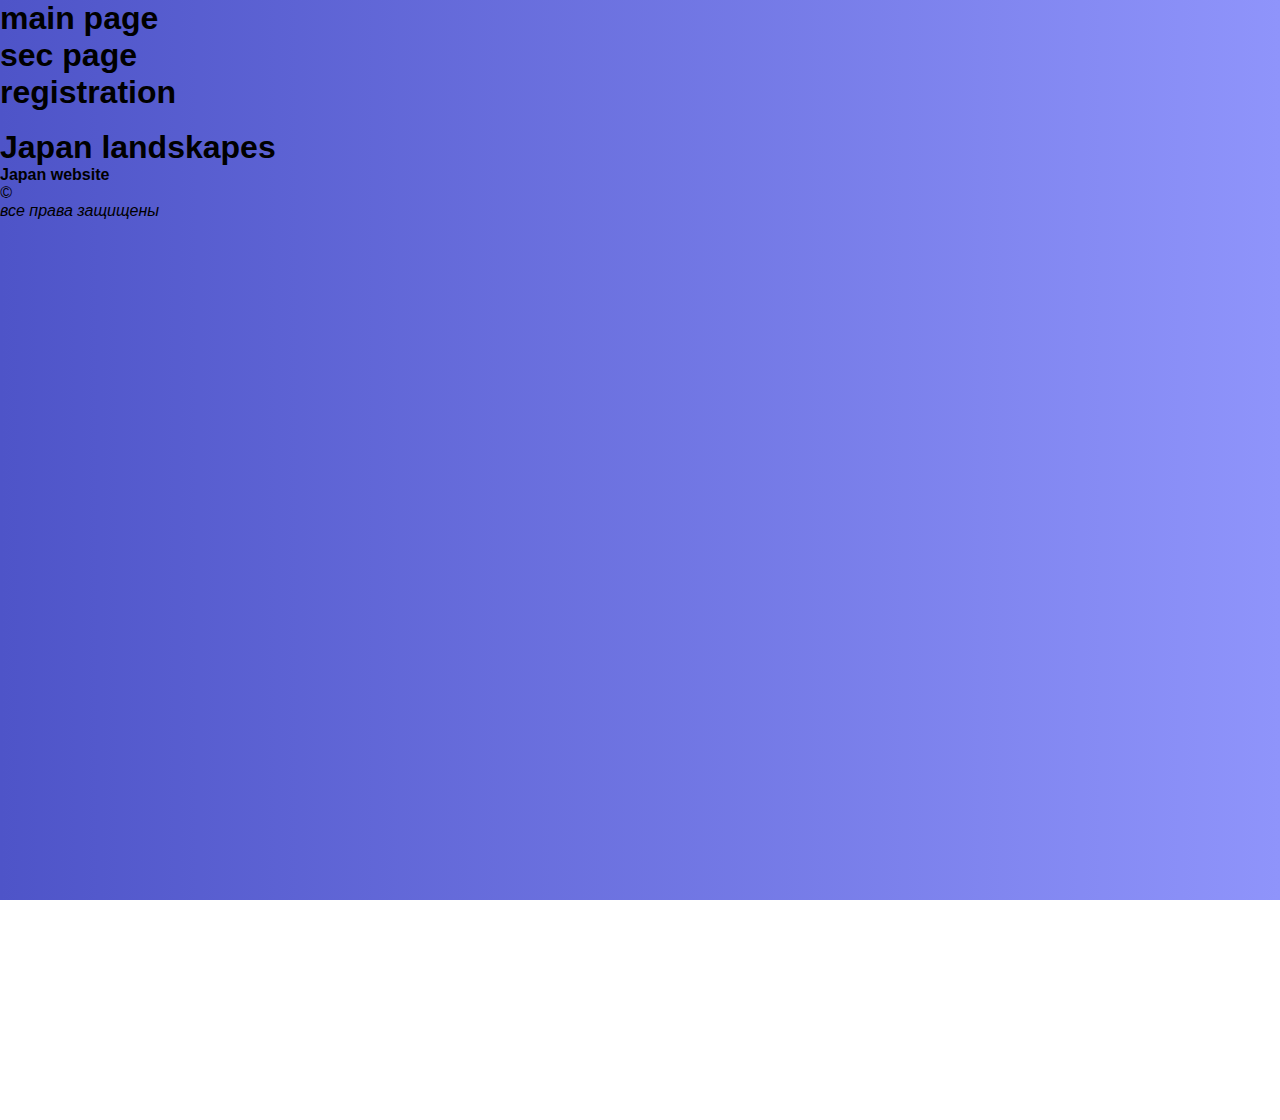
<file: index.html>
<!DOCTYPE html>
<html lang="en">

<head>
    <meta charset="UTF-8">
    <title>Document</title>
    <link rel="stylesheet" href="style.css">
</head>

<body>


   



    <div class="area">
        <div class="page">
        
        <h1>
            <li><a href=file:///C:/Users/kids03/Desktop/project/index.html> main page </a></li>
        </h1>
        <h1>
            <li><a href=file:///C:/Users/kids03/Desktop/project/sec.html> sec page </a></li>
        </h1>
        <h1>
            <li><a href=file:///C:/Users/kids03/Desktop/project/reg.html> registration </a></li>
        </h1>
    </div>

    <br>

    <h1> Japan landskapes </h1>
    <h4>Japan website </h4>


    <p>&copy;</p>
    <p> все права защищены</p>


        <ul class="circles">
            <li></li>
            <li></li>
            <li></li>
            <li></li>
            <li></li>
            <li></li>
            <li></li>
            <li></li>
            <li></li>
            <li></li>
        </ul>
    </div>
<script src="skript.js"></script>
</body>

</html>
</file>
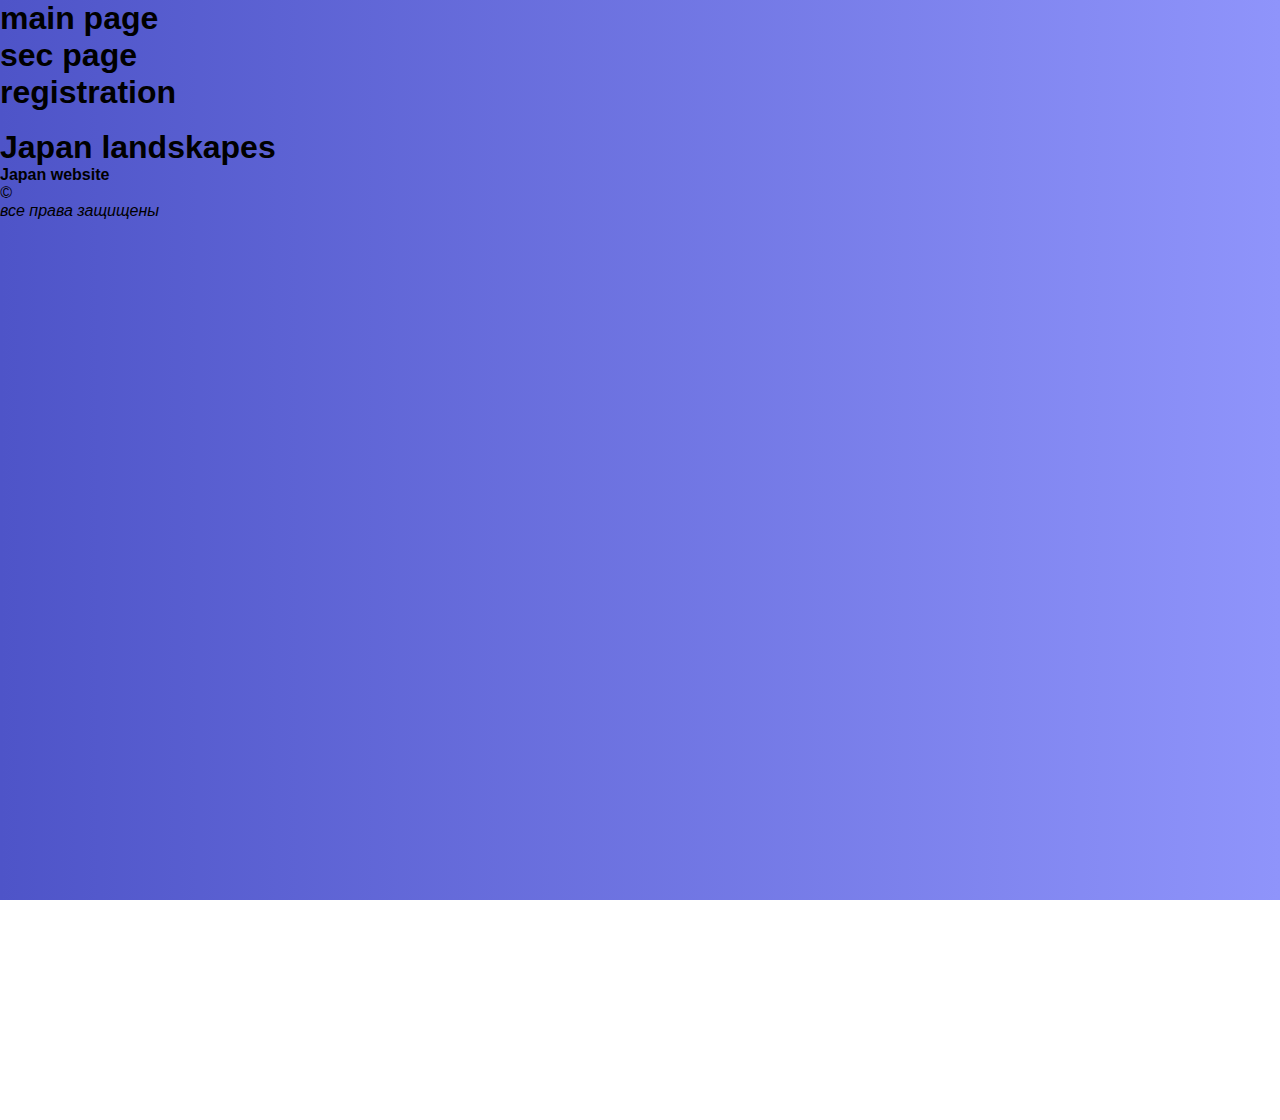
<file: project/index.html>
<!DOCTYPE html>
<html lang="en">

<head>
    <meta charset="UTF-8">
    <title>Document</title>
    <link rel="stylesheet" href="style.css">
</head>

<body>


   



    <div class="area">
        <div class="page">
        
        <h1>
            <li><a href=file:///C:/Users/kids03/Desktop/project/index.html> main page </a></li>
        </h1>
        <h1>
            <li><a href=file:///C:/Users/kids03/Desktop/project/sec.html> sec page </a></li>
        </h1>
        <h1>
            <li><a href=file:///C:/Users/kids03/Desktop/project/reg.html> registration </a></li>
        </h1>
    </div>

    <br>

    <h1> Japan landskapes </h1>
    <h4>Japan website </h4>


    <p>&copy;</p>
    <p> все права защищены</p>


        <ul class="circles">
            <li></li>
            <li></li>
            <li></li>
            <li></li>
            <li></li>
            <li></li>
            <li></li>
            <li></li>
            <li></li>
            <li></li>
        </ul>
    </div>
<script src="skript.js"></script>
</body>

</html>
</file>
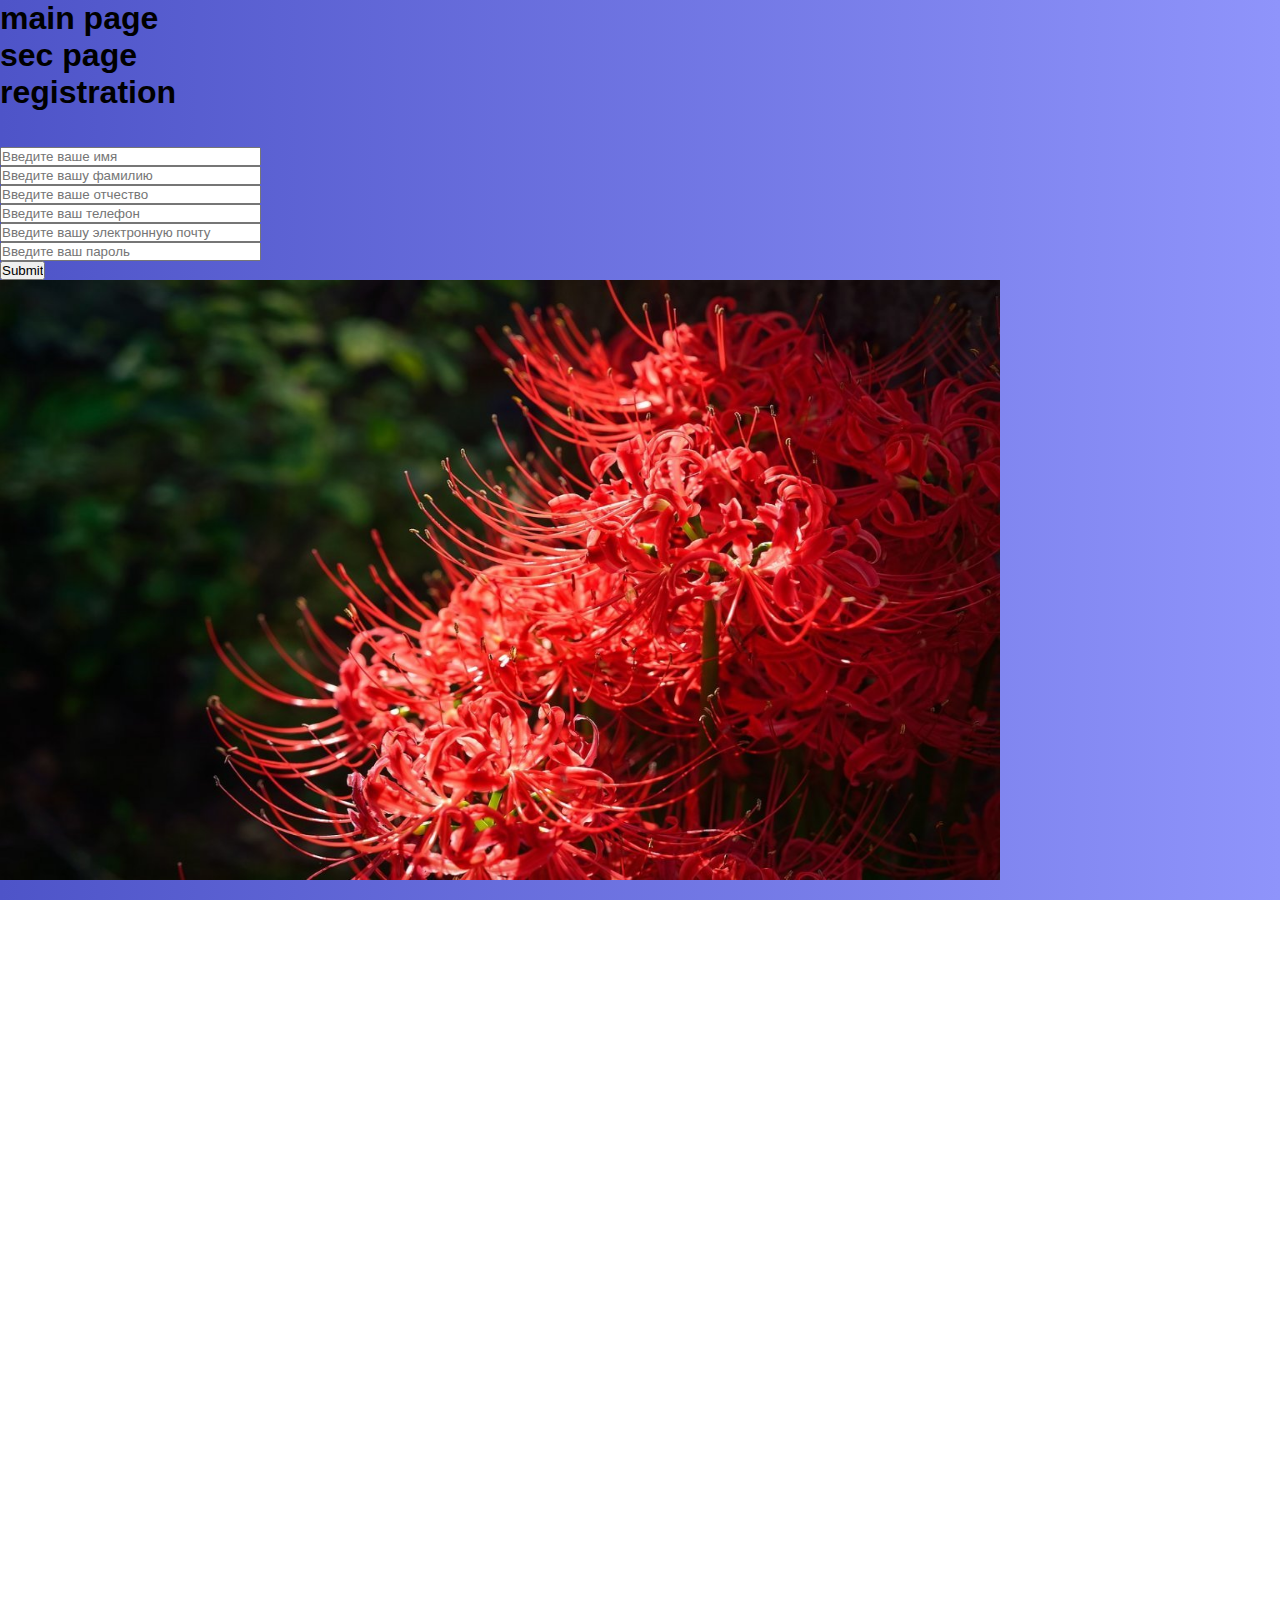
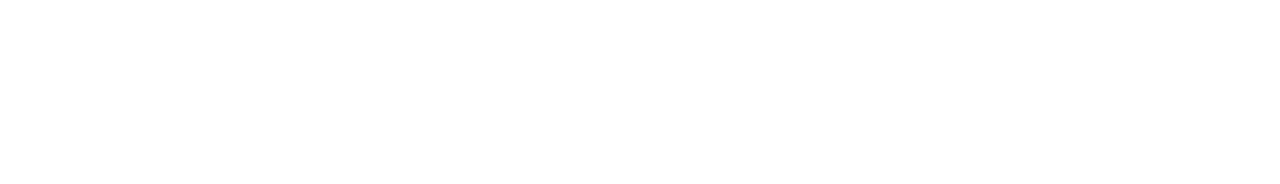
<file: reg.html>
<!DOCTYPE html>
<html lang="en">

<head>
    <meta charset="UTF-8">
    <title>Document</title>
    <link rel="stylesheet" href="style.css">
</head>

<body>



    <div class="area">
        <div class="page">

            <h1>
                <li><a href=file:///C:/Users/kids03/Desktop/project/index.html> main page </a></li>
            </h1>
            <h1>
                <li><a href=file:///C:/Users/kids03/Desktop/project/sec.html> sec page </a></li>
            </h1>
            <h1>
                <li><a href=file:///C:/Users/kids03/Desktop/project/reg.html> registration </a></li>
            </h1>
        </div>
        <br>
        <br>



        <div class='form'>
            <form action="index.php">
                <li><input id="name" type="text" size="30" placeholder="Введите ваше имя">

                </li>
                <li><input id="surname" type="text" size="30" placeholder="Введите вашу фамилию">

                </li>
                <li><input name="login" type="text" size="30" placeholder="Введите ваше отчество">

                <li><input name="password" type="password" size="30" placeholder="Введите ваш телефон">

                <li><input id="email" type="email" size="30" placeholder="Введите вашу электронную почту">


                <li><input id="passw" type="password" size="30" placeholder="Введите ваш пароль">
                <li><input class="button" type="submit"></li>
            </form>
        </div>
        <div class='image'>
            <img src="ok2.jpg" alt="Register" title="Register" width="1000" height="600" />
        </div>
        <ul class="circles">
            <li></li>
            <li></li>
            <li></li>
            <li></li>
            <li></li>
            <li></li>
            <li></li>
            <li></li>
            <li></li>
            <li></li>
        </ul>
    </div>
    <!-- <script src="skript.js"></script> -->
</body>

</html>
</file>
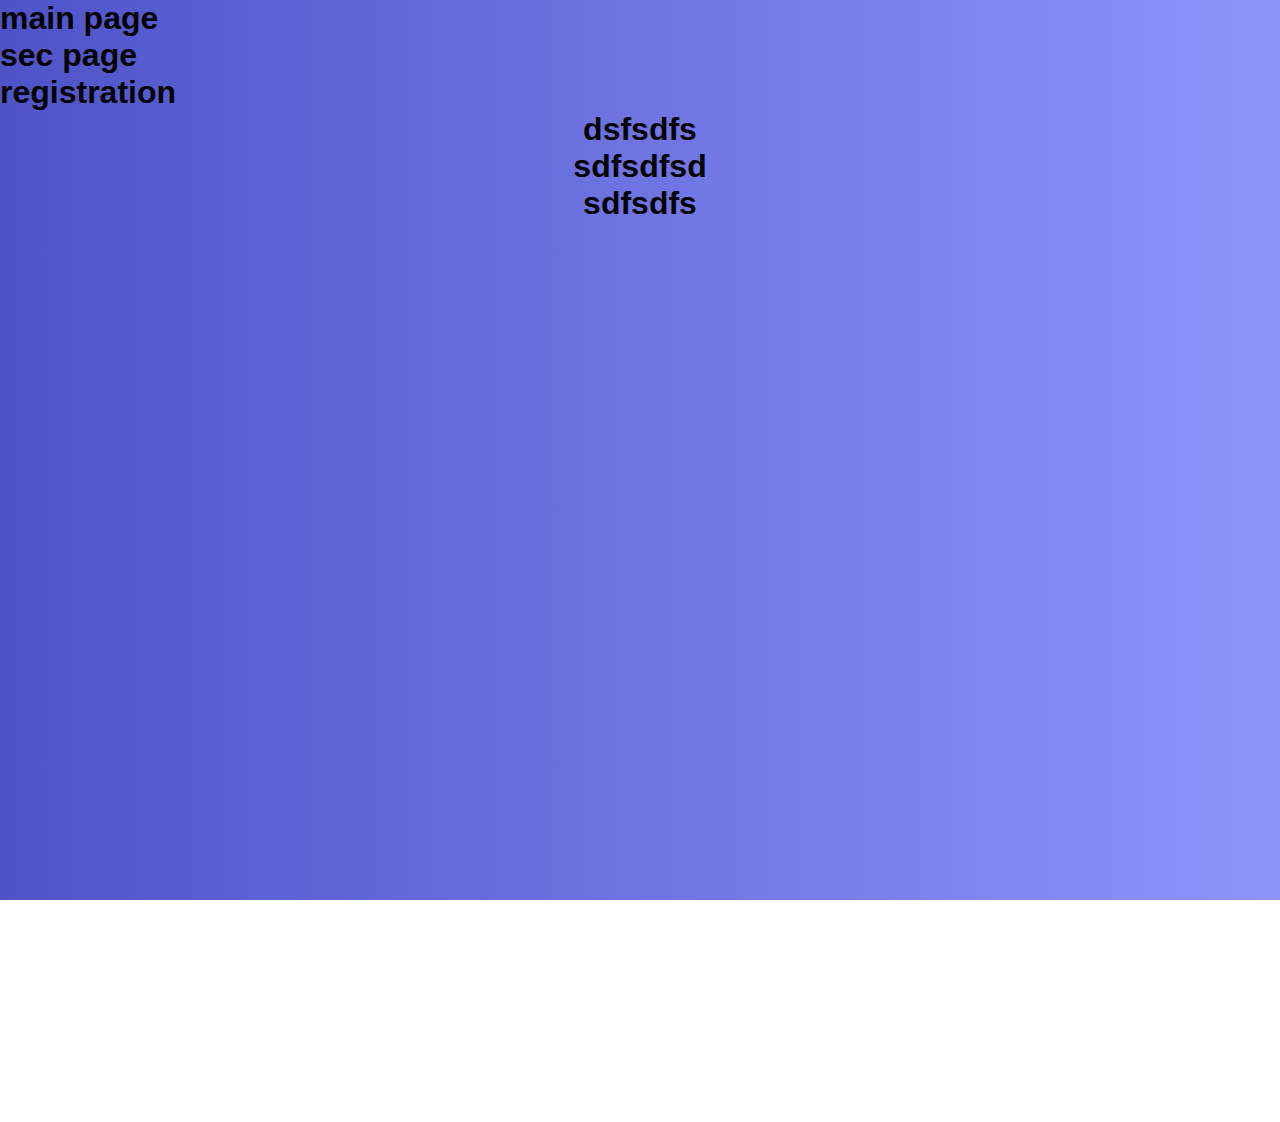
<file: sec.html>
<!DOCTYPE html>
<html lang="en">

<head>
    <meta charset="UTF-8">
    <title>Document</title>
    <link rel="stylesheet" href="style.css">
</head>

<body>
   
    
    <div class="area">
       <div class="page">
        
        <h1>
            <li><a href=file:///C:/Users/kids03/Desktop/project/index.html> main page </a></li>
        </h1>
        <h1>
            <li><a href=file:///C:/Users/kids03/Desktop/project/sec.html> sec page </a></li>
        </h1>
        <h1>
            <li><a href=file:///C:/Users/kids03/Desktop/project/reg.html> registration </a></li>
        </h1>
    </div>
       <div class="menu">
        <h1>dsfsdfs</h1>
        <h1>sdfsdfsd</h1>
        <h1>sdfsdfs</h1>
    </div>
        <ul class="circles">
            <li></li>
            <li></li>
            <li></li>
            <li></li>
            <li></li>
            <li></li>
            <li></li>
            <li></li>
            <li></li>
            <li></li>
        </ul>
    </div>

</body>

</html>
</file>
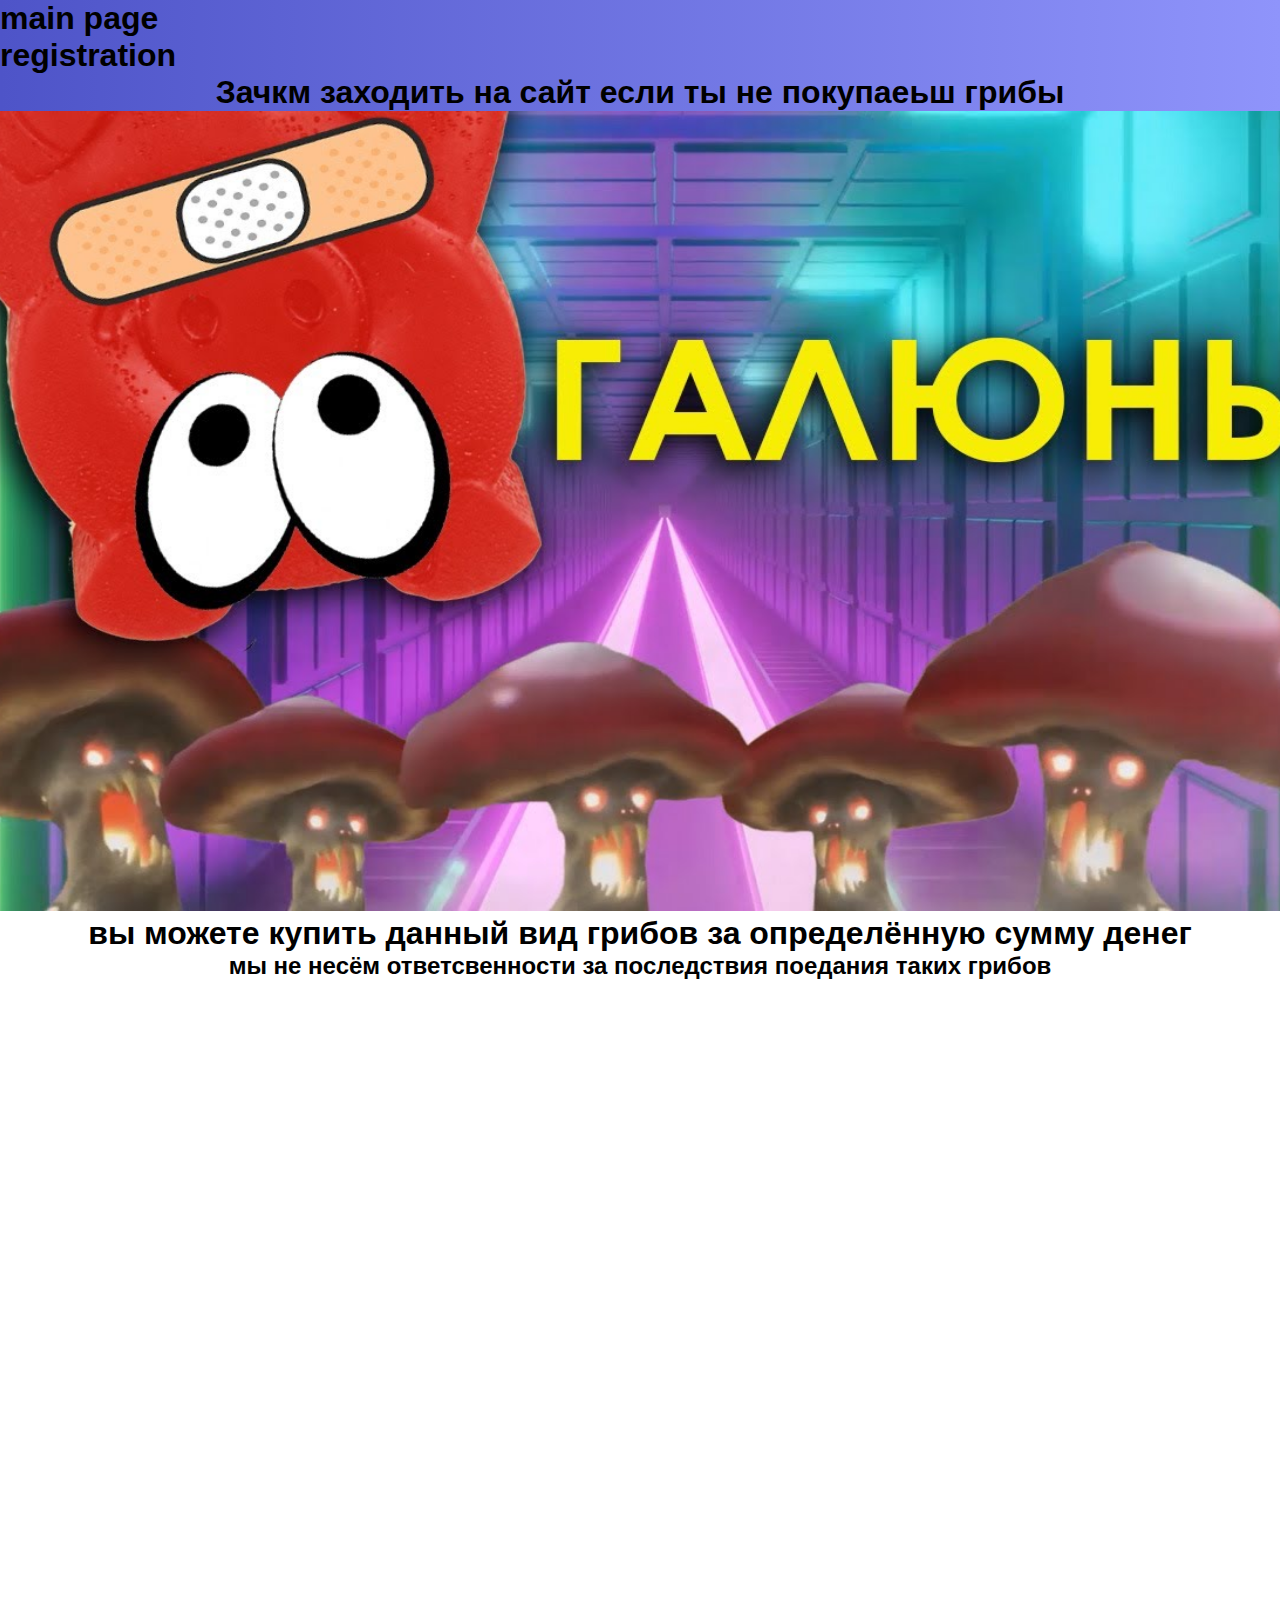
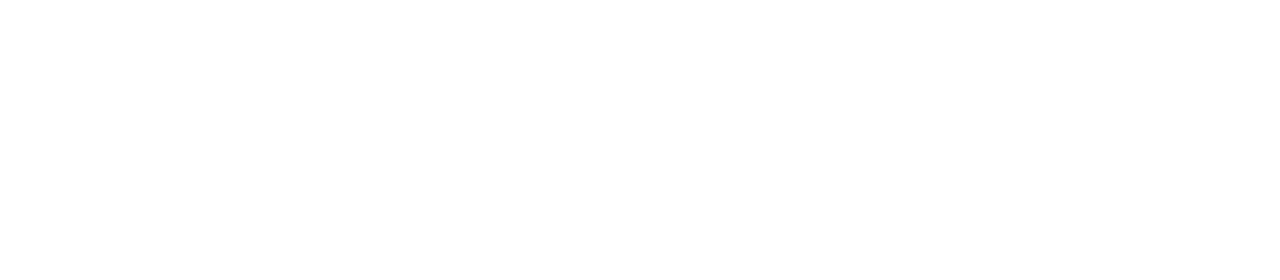
<file: project/ford.html>
<!DOCTYPE html>
<html lang="en">

<head>
    <meta charset="UTF-8">
    <title>Document</title>
    <link rel="stylesheet" href="style.css">
</head>

<body>


    <div class="area">
        <div class="page">

            <h1>
                <li><a href=file:///C:/Users/kids03/Desktop/project/index.html> main page </a></li>
            </h1>

            <h1>
                <li><a href=file:///C:/Users/kids03/Desktop/project/reg.html> registration </a></li>
            </h1>
        </div>
        <div class="menu">
            <h1>Зачкм заходить на сайт если ты не покупаеьш грибы </h1>
            <div class='image'>
                <img src="das.jpg" alt="Register" title="Register" width="1500" height="800" />
            </div>
            <div class="mush">
                <h1>вы можете купить данный вид грибов за определённую сумму денег</h1>
            </div>
            <div class="under">
                <h2>
                    мы не несём ответсвенности за последствия поедания таких грибов
                </h2>
            </div>
        </div>
        <ul class="circles">
            <li></li>
            <li></li>
            <li></li>
            <li></li>
            <li></li>
            <li></li>
            <li></li>
            <li></li>
            <li></li>
            <li></li>
        </ul>
    </div>

</body>

</html>
</file>
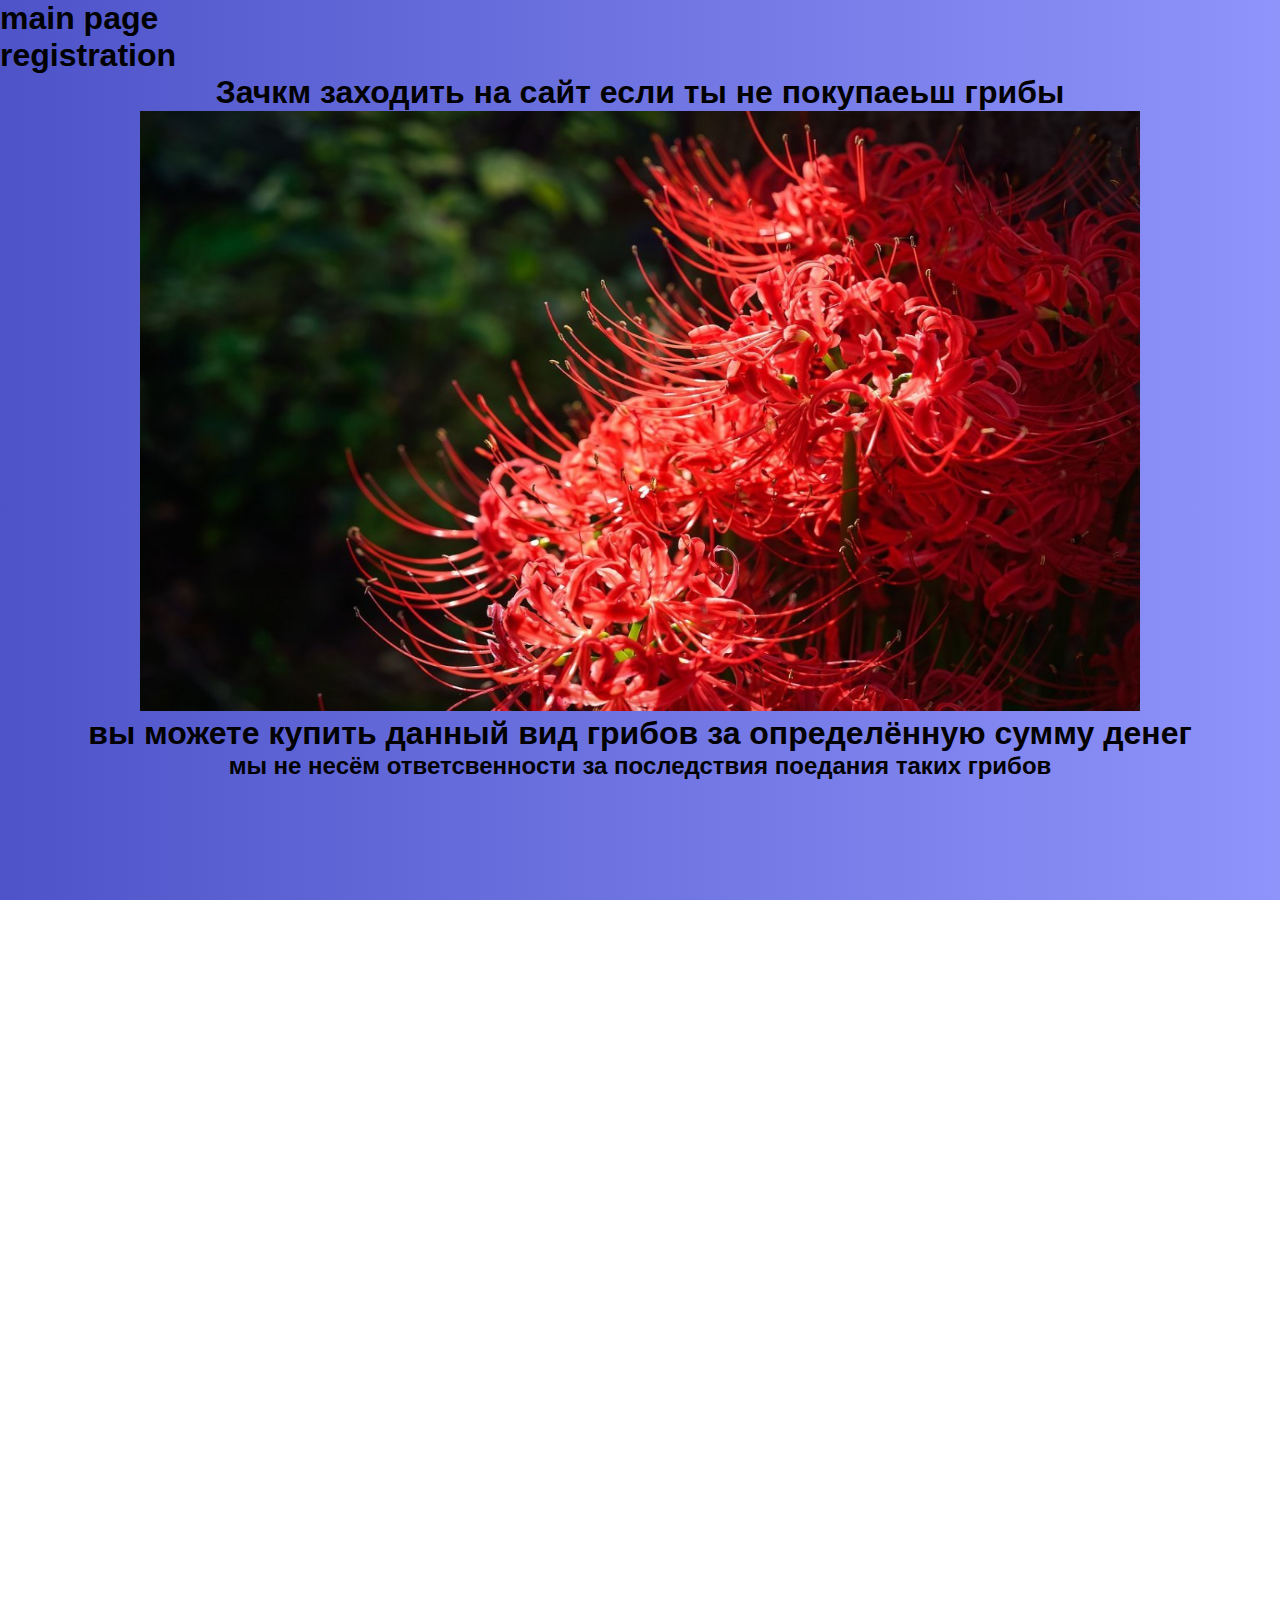
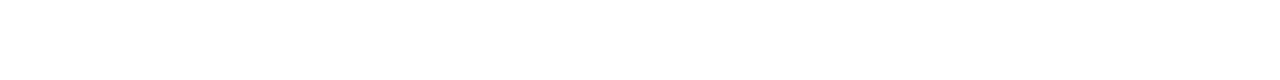
<file: project/fort.html>
<!DOCTYPE html>
<html lang="en">

<head>
    <meta charset="UTF-8">
    <title>Document</title>
    <link rel="stylesheet" href="style.css">
</head>

<body>


    <div class="area">
        <div class="page">

            <h1>
                <li><a href=file:///C:/Users/kids03/Desktop/project/index.html> main page </a></li>
            </h1>

            <h1>
                <li><a href=file:///C:/Users/kids03/Desktop/project/reg.html> registration </a></li>
            </h1>
        </div>
        <div class="menu">
            <h1>Зачкм заходить на сайт если ты не покупаеьш грибы </h1>
            <div class='image'>
                <img src="ok2.jpg" alt="Register" title="Register" width="1000" height="600" />
            </div>
            <div class="mush">
                <h1>вы можете купить данный вид грибов за определённую сумму денег</h1>
            </div>
            <div class="under">
                <h2>
                    мы не несём ответсвенности за последствия поедания таких грибов
                </h2>
            </div>
        </div>
        <ul class="circles">
            <li></li>
            <li></li>
            <li></li>
            <li></li>
            <li></li>
            <li></li>
            <li></li>
            <li></li>
            <li></li>
            <li></li>
        </ul>
    </div>

</body>

</html>
</file>
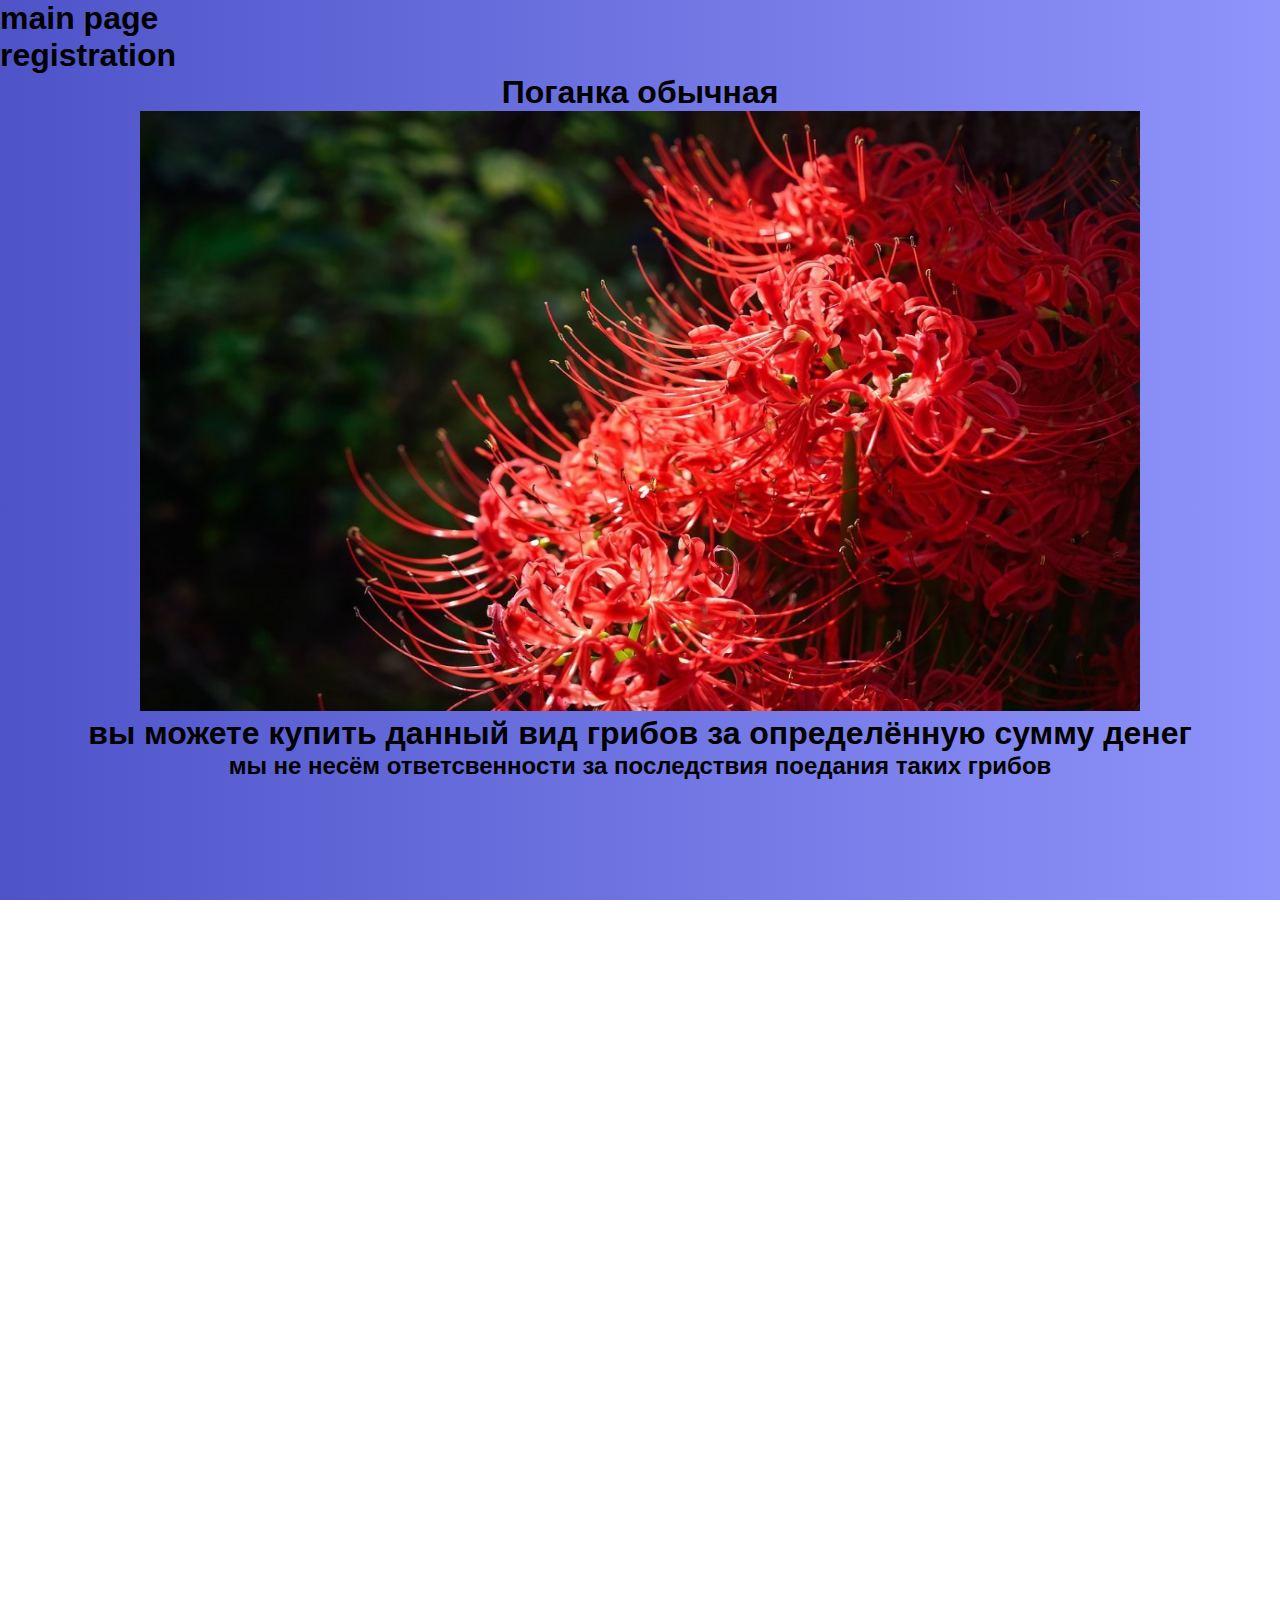
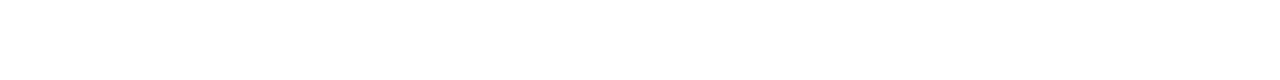
<file: project/frd.html>
<!DOCTYPE html>
<html lang="en">

<head>
    <meta charset="UTF-8">
    <title>Document</title>
    <link rel="stylesheet" href="style.css">
</head>

<body>


    <div class="area">
        <div class="page">

            <h1>
                <li><a href=file:///C:/Users/kids03/Desktop/project/index.html> main page </a></li>
            </h1>

            <h1>
                <li><a href=file:///C:/Users/kids03/Desktop/project/reg.html> registration </a></li>
            </h1>
        </div>
        <div class="menu">
            <h1>Поганка обычная </h1>
            <div class='image'>
                <img src="ok2.jpg" alt="Register" title="Register" width="1000" height="600" />
            </div>
            <div class="mush">
                <h1>вы можете купить данный вид грибов за определённую сумму денег</h1>
            </div>
            <div class="under">
                <h2>
                    мы не несём ответсвенности за последствия поедания таких грибов
                </h2>
            </div>
        </div>
        <ul class="circles">
            <li></li>
            <li></li>
            <li></li>
            <li></li>
            <li></li>
            <li></li>
            <li></li>
            <li></li>
            <li></li>
            <li></li>
        </ul>
    </div>

</body>

</html>
</file>
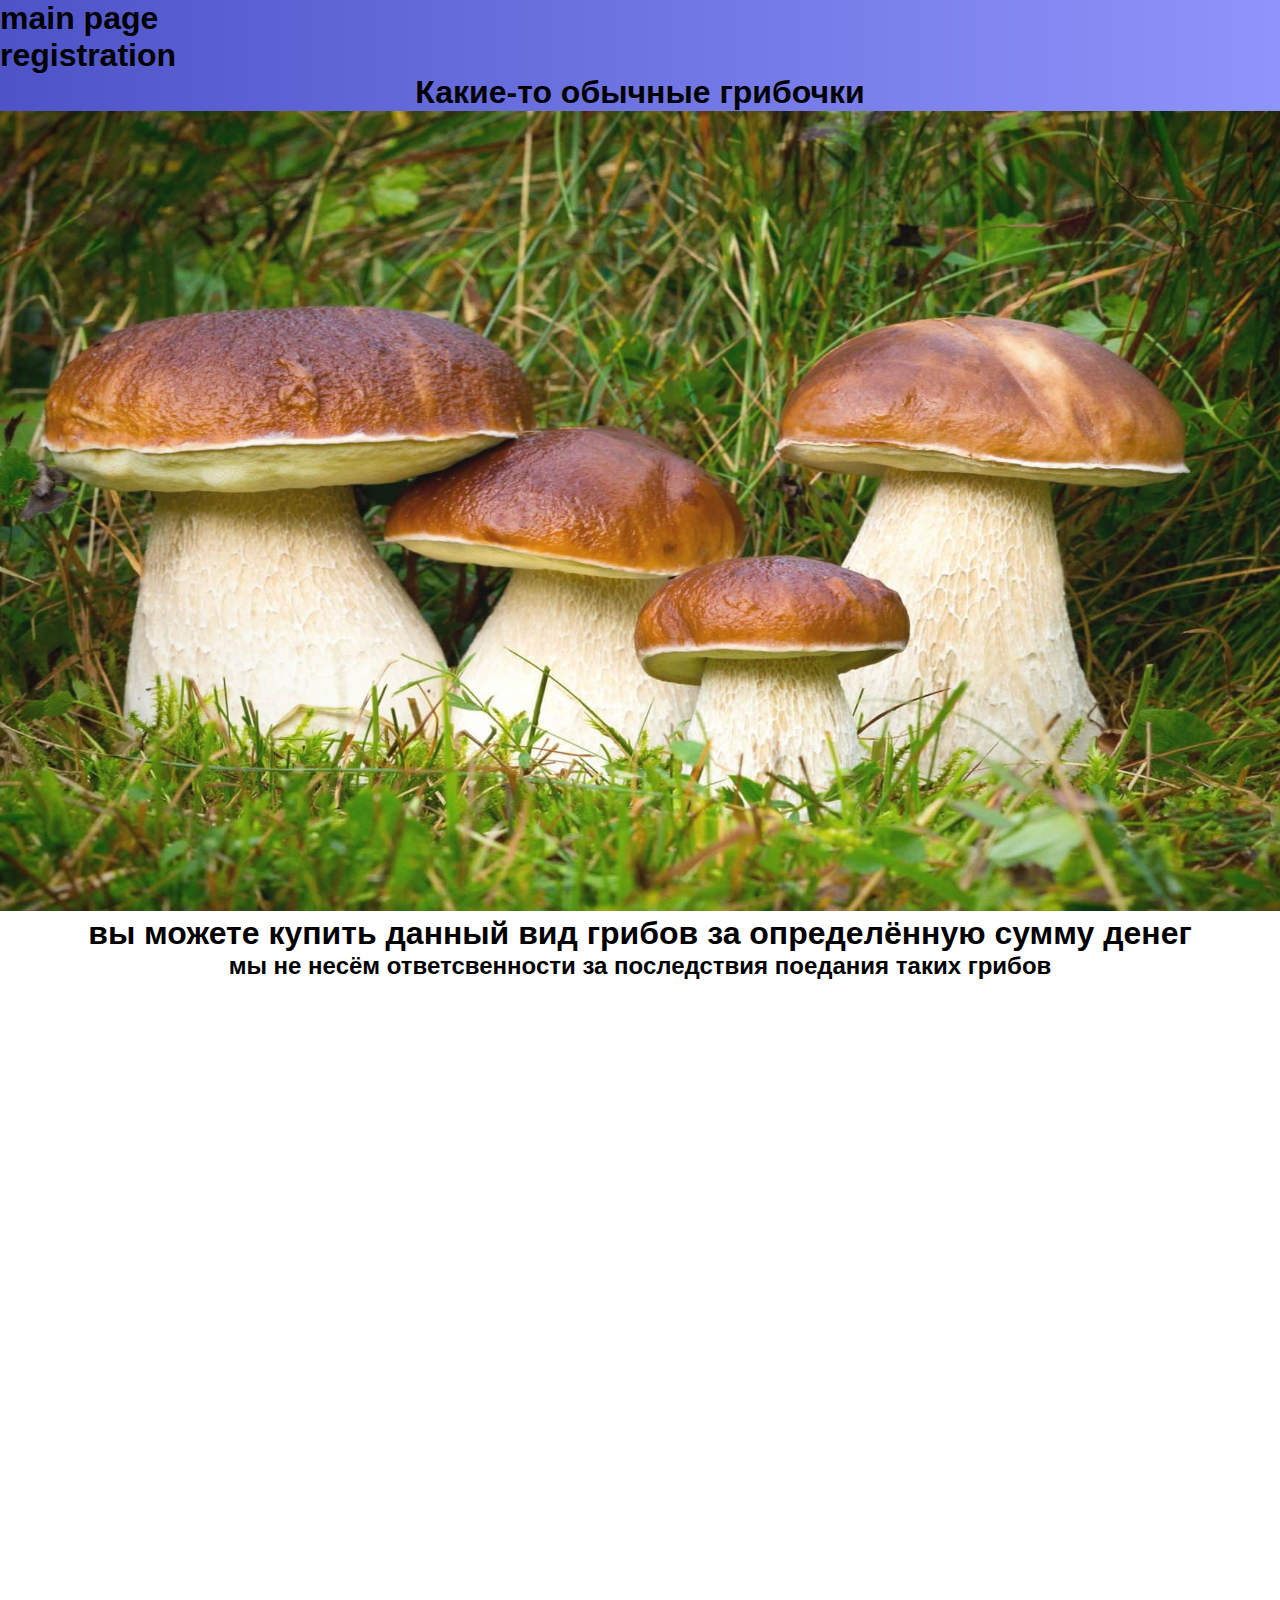
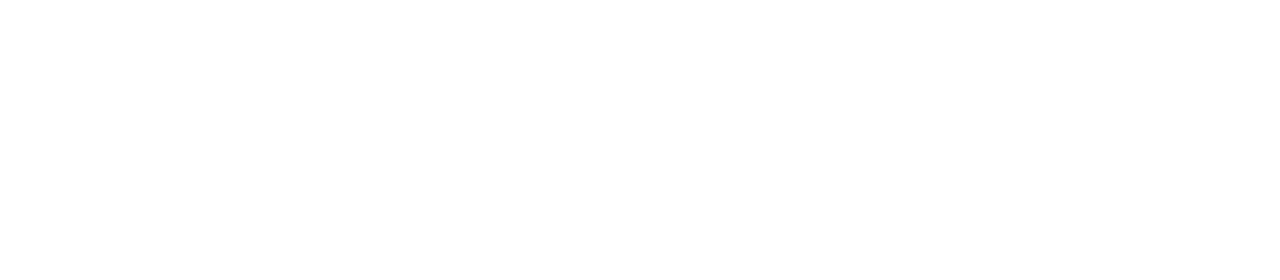
<file: project/last.html>
<!DOCTYPE html>
<html lang="en">

<head>
    <meta charset="UTF-8">
    <title>Document</title>
    <link rel="stylesheet" href="style.css">
</head>

<body>


    <div class="area">
        <div class="page">

            <h1>
                <li><a href=file:///C:/Users/kids03/Desktop/project/index.html> main page </a></li>
            </h1>

            <h1>
                <li><a href=file:///C:/Users/kids03/Desktop/project/reg.html> registration </a></li>
            </h1>
        </div>
        <div class="menu">
            <h1>Какие-то обычные грибочки </h1>
            <div class='image'>
                <img src="lool.jpg" alt="Register" title="Register" width="1500" height="800" />
            </div>
            <div class="mush">
                <h1>вы можете купить данный вид грибов за определённую сумму денег</h1>
            </div>
            <div class="under">
                <h2>
                    мы не несём ответсвенности за последствия поедания таких грибов
                </h2>
            </div>
        </div>
        <ul class="circles">
            <li></li>
            <li></li>
            <li></li>
            <li></li>
            <li></li>
            <li></li>
            <li></li>
            <li></li>
            <li></li>
            <li></li>
        </ul>
    </div>

</body>

</html>
</file>
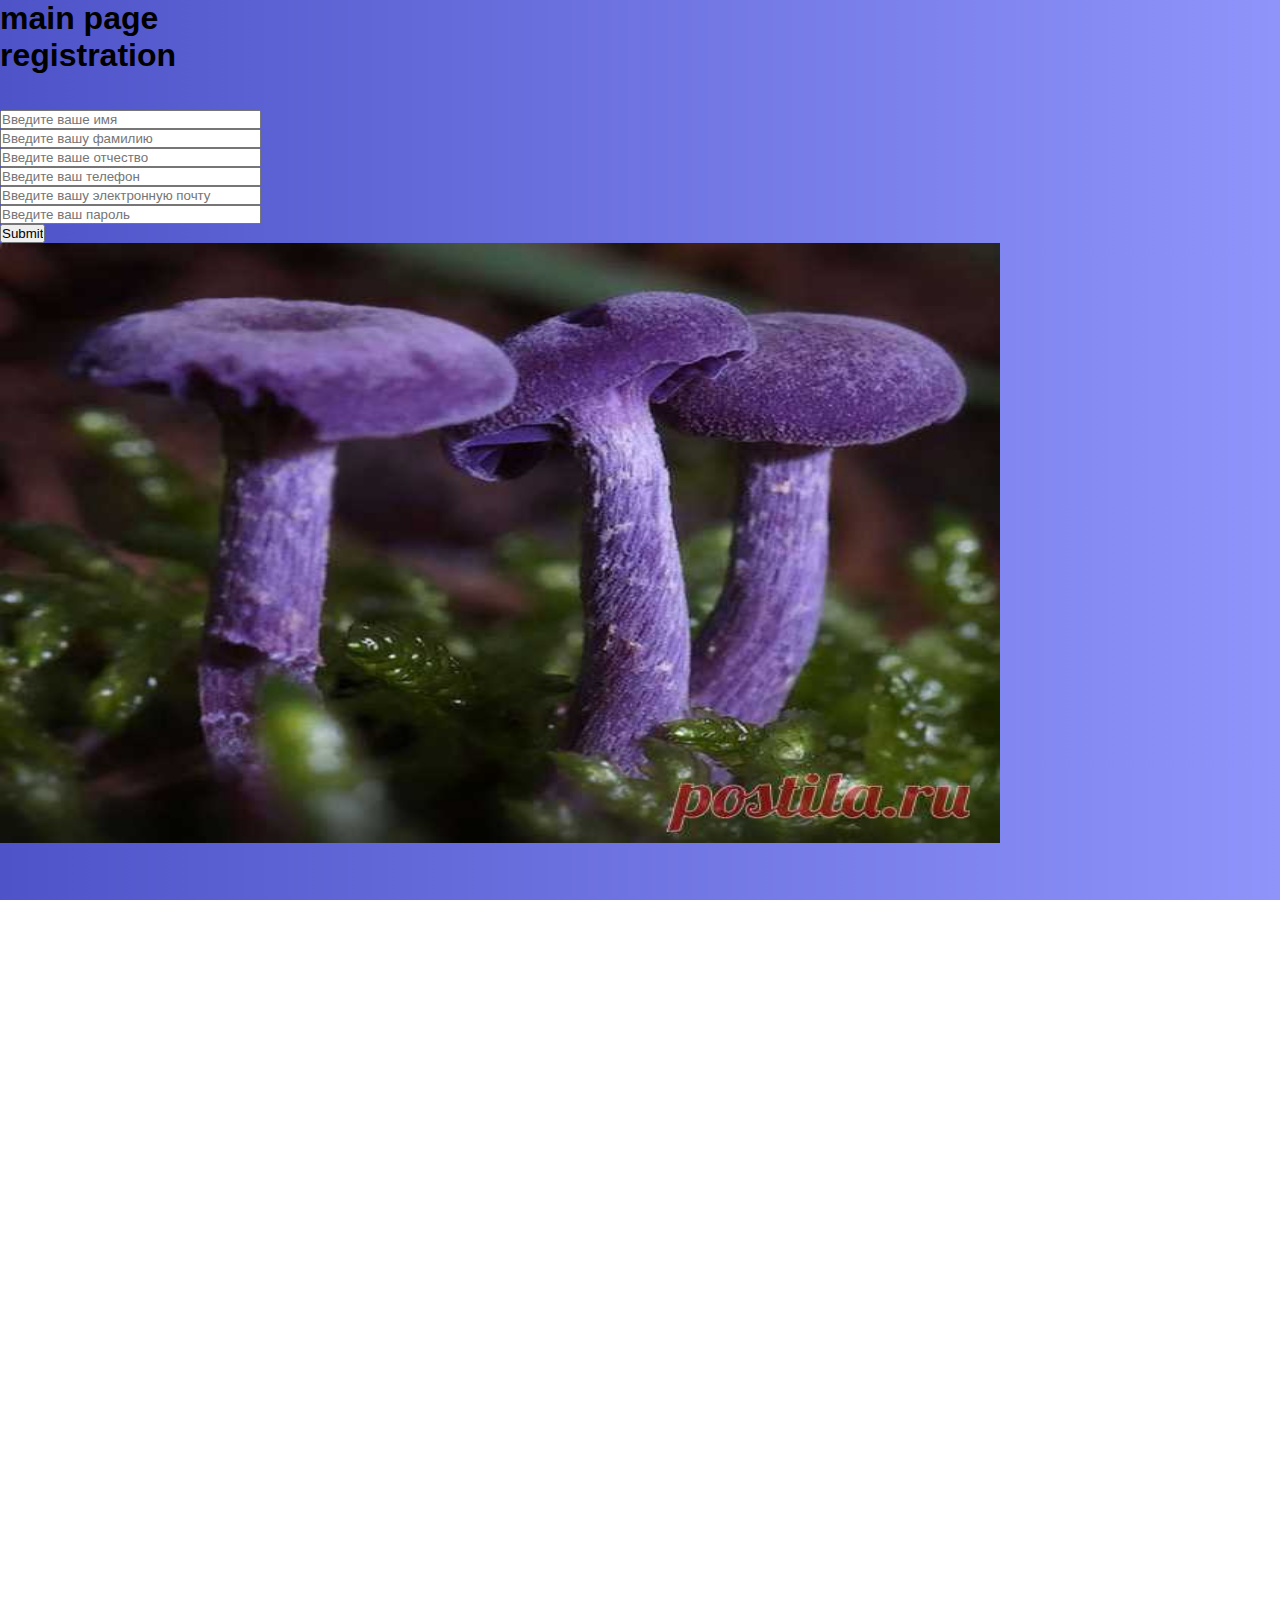
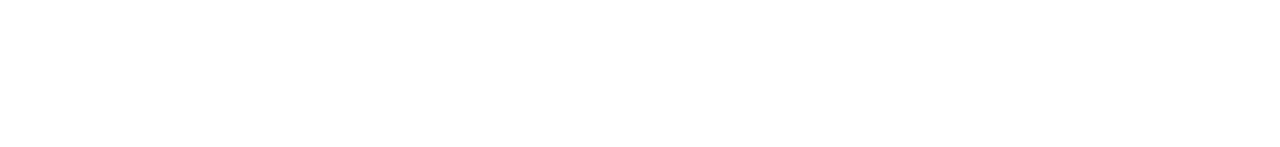
<file: project/reg.html>
<!DOCTYPE html>
<html lang="en">

<head>
    <meta charset="UTF-8">
    <title>Document</title>
    <link rel="stylesheet" href="style.css">
</head>

<body>



    <div class="area">
        <div class="page">

            <h1>
                <li><a href=file:///C:/Users/kids03/Desktop/project/index.html> main page </a></li>
            </h1>
            
            <h1>
                <li><a href=file:///C:/Users/kids03/Desktop/project/reg.html> registration </a></li>
            </h1>
        </div>
        <br>
        <br>



        <div class='form'>
            <form>
                <li><input id="name" type="text" size="30" placeholder="Введите ваше имя">

                </li>
                <li><input id="surname" type="text" size="30" placeholder="Введите вашу фамилию">

                </li>
                <li><input id="nameX" type="text" size="30" placeholder="Введите ваше отчество">

                <li><input id="tele" type="text" size="30" placeholder="Введите ваш телефон">

                <li><input id="email" type="email" size="30" placeholder="Введите вашу электронную почту">


                <li><input id="passw" type="password" size="30" placeholder="Введите ваш пароль">
                <li><input class="button" type="submit"></li>
            </form>
        </div>
        <div class='image'>
            <img src="galun.jpg" alt="Register" title="Register" width="1000" height="600" />
        </div>
        <ul class="circles">
            <li></li>
            <li></li>
            <li></li>
            <li></li>
            <li></li>
            <li></li>
            <li></li>
            <li></li>
            <li></li>
            <li></li>
        </ul>
    </div>
    <script src="skript.js"></script>
</body>

</html>
</file>
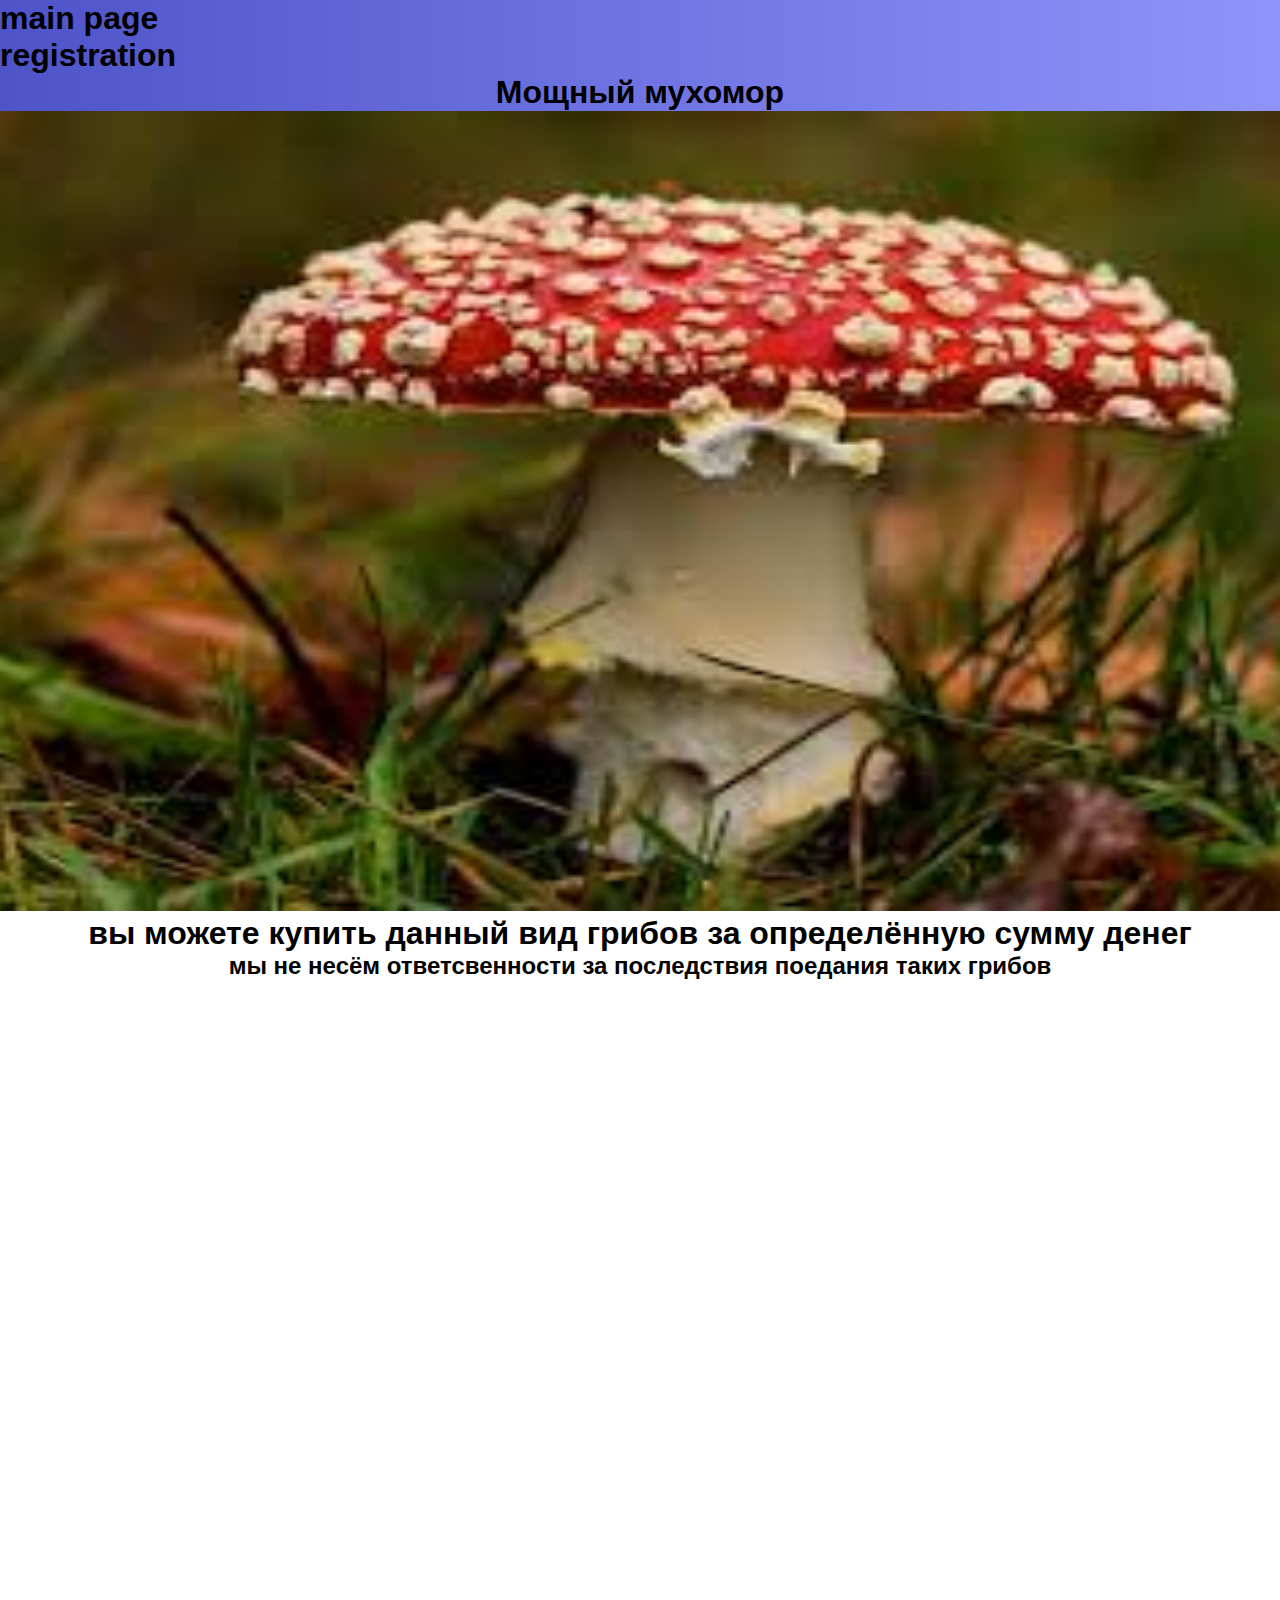
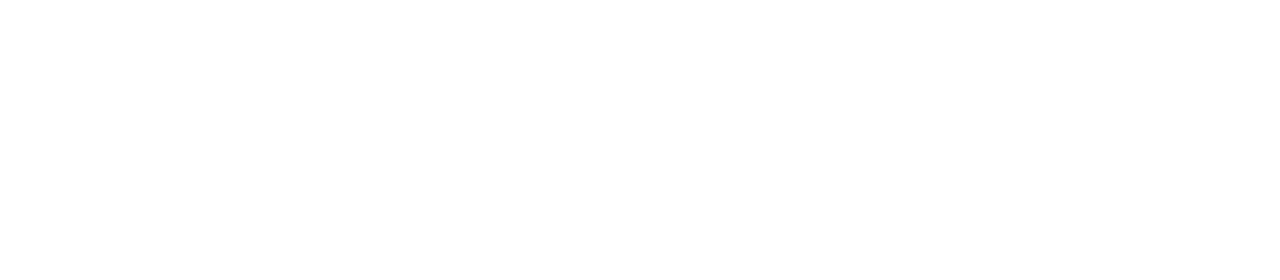
<file: project/sec.html>
<!DOCTYPE html>
<html lang="en">

<head>
    <meta charset="UTF-8">
    <title>Document</title>
    <link rel="stylesheet" href="style.css">
</head>

<body>
   
    
    <div class="area">
       <div class="page">
        
        <h1>
            <li><a href=file:///C:/Users/kids03/Desktop/project/index.html> main page </a></li>
        </h1>
        
        <h1>
            <li><a href=file:///C:/Users/kids03/Desktop/project/reg.html> registration </a></li>
        </h1>
    </div>
       <div class="menu">
           <h1>Мощный мухомор </h1>
           <div class='image'>
               <img src="grib.jpg" alt="Register" title="Register" width="1500" height="800" />
           </div>
           <div class="mush">
               <h1>вы можете купить данный вид грибов за определённую сумму денег</h1>
           </div>
           <div class="under">
               <h2>
                   мы не несём ответсвенности за последствия поедания таких грибов
               </h2>
           </div>
       </div>
        <ul class="circles">
            <li></li>
            <li></li>
            <li></li>
            <li></li>
            <li></li>
            <li></li>
            <li></li>
            <li></li>
            <li></li>
            <li></li>
        </ul>
    </div>

</body>

</html>
</file>
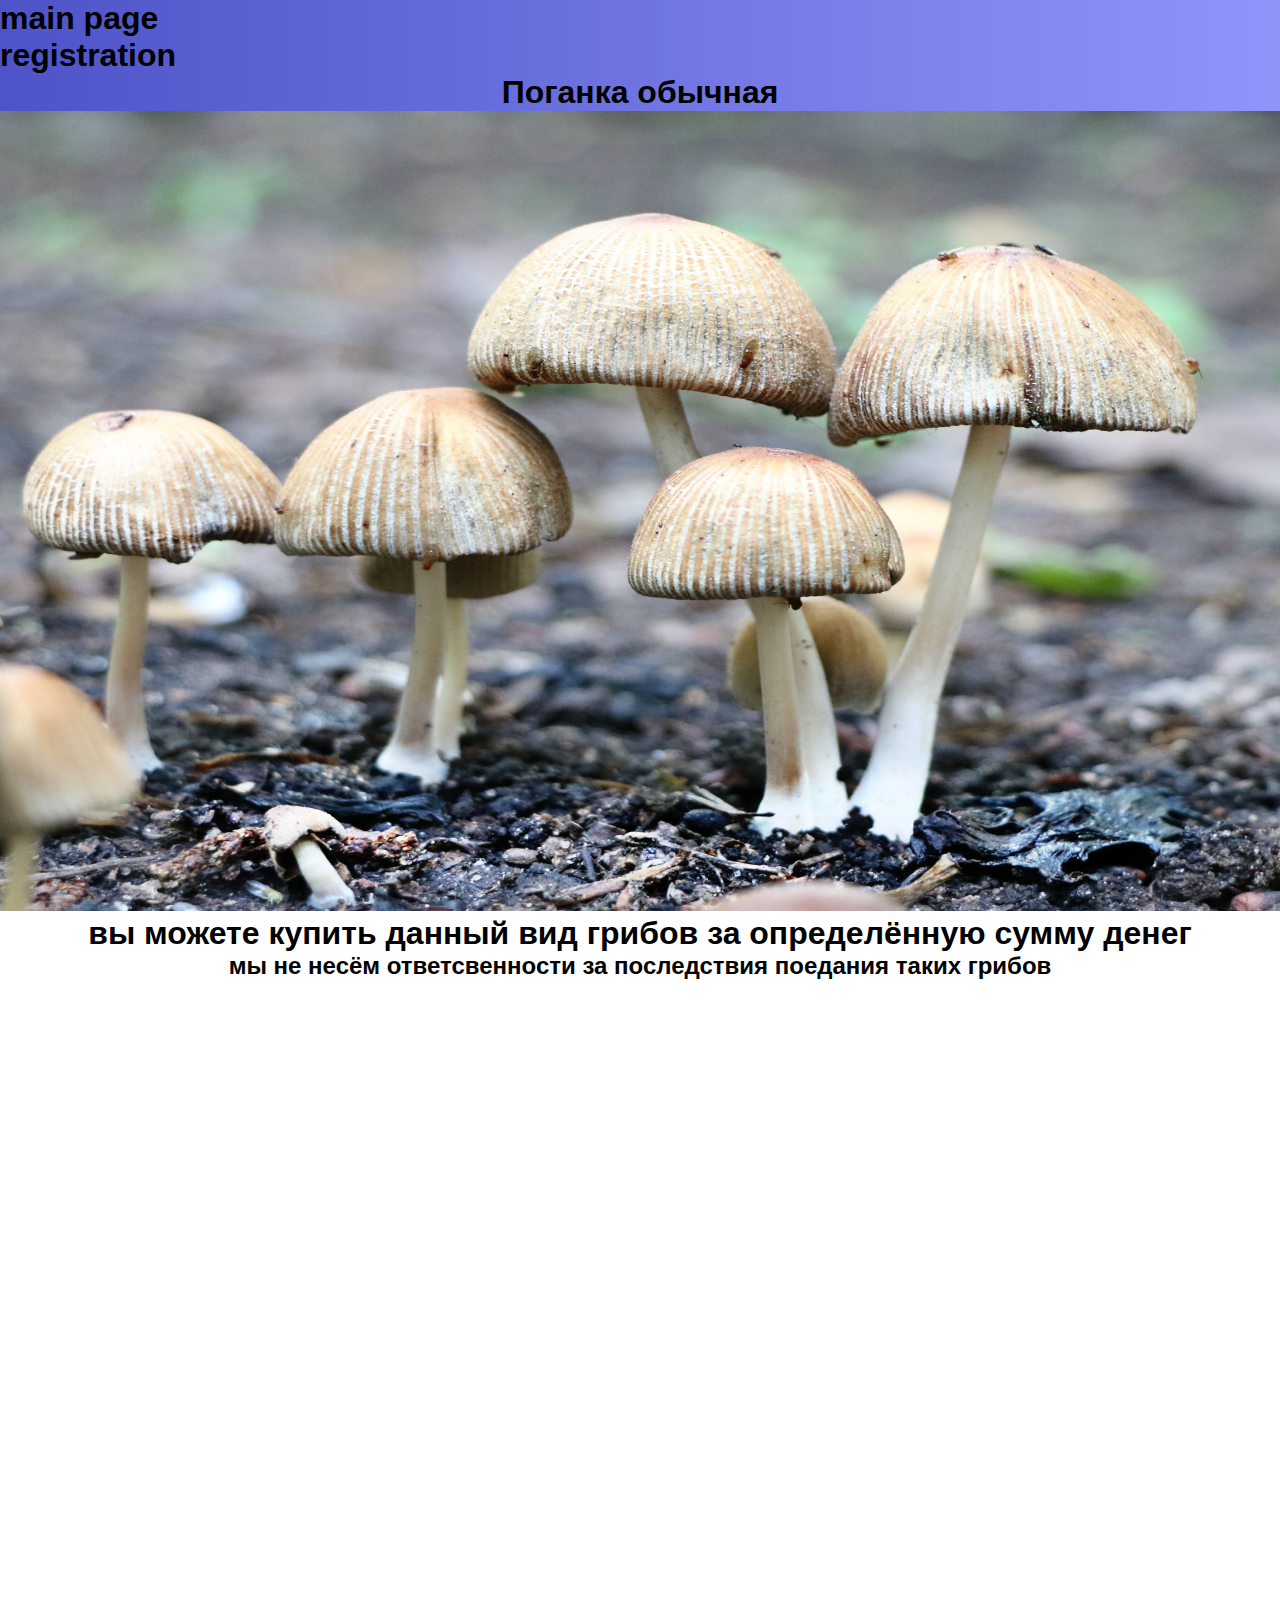
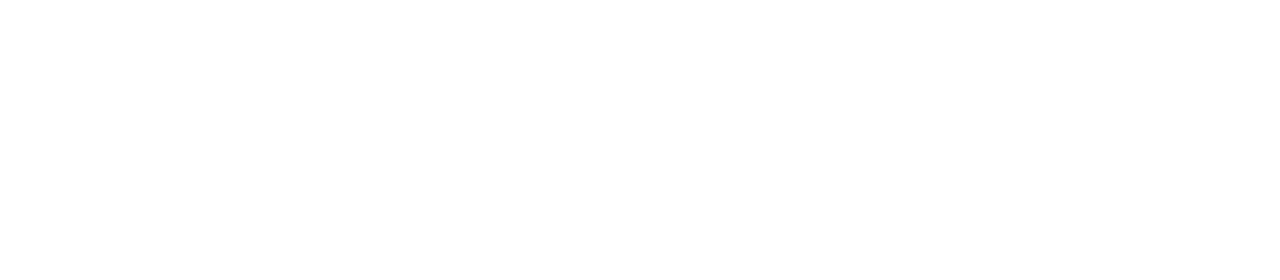
<file: project/sis.html>
<!DOCTYPE html>
<html lang="en">

<head>
    <meta charset="UTF-8">
    <title>Document</title>
    <link rel="stylesheet" href="style.css">
</head>

<body>


    <div class="area">
        <div class="page">

            <h1>
                <li><a href=file:///C:/Users/kids03/Desktop/project/index.html> main page </a></li>
            </h1>

            <h1>
                <li><a href=file:///C:/Users/kids03/Desktop/project/reg.html> registration </a></li>
            </h1>
        </div>
        <div class="menu">
            <h1>Поганка обычная </h1>
            <div class='image'>
                <img src="fer.jpg" alt="Register" title="Register" width="1500" height="800" />
            </div>
            <div class="mush">
                <h1>вы можете купить данный вид грибов за определённую сумму денег</h1>
            </div>
            <div class="under">
                <h2>
                    мы не несём ответсвенности за последствия поедания таких грибов
                </h2>
            </div>
        </div>
        <ul class="circles">
            <li></li>
            <li></li>
            <li></li>
            <li></li>
            <li></li>
            <li></li>
            <li></li>
            <li></li>
            <li></li>
            <li></li>
        </ul>
    </div>

</body>

</html>
</file>
<file: style.css>
a {
    text-decoration: none;

}
.form{
    display: flex;
    justify-content: center;
    flex-direction: column;
    flex-wrap: wrap;
    align-content: flex-start;
    align-items: stretch;
}
.menu{
    display: flex;
    align-content: center;
    justify-content: space-around;
    flex-wrap: wrap;
    align-items: center;
    flex-direction: column;
}
}

a:hover {
    color: #F0F8FF;
}

li {
    list-style: none;
}
.page a{
    color: black;
    
}
.main {
    display: grid;
    justify-content: center;
}

.main li {
    margin-right: 10px;
}

p {
    font-style: italic;
}

@import url('https://fonts.googleapis.com/css?family=Exo:400,700');

*{
    margin: 0px;
    padding: 0px;
}

body{
    font-family: 'Exo', sans-serif;
}


.context {
    width: 100%;
    position: absolute;
    top:50vh;
    
}

.context h1{
    text-align: center;
    color: #fff;
    font-size: 50px;
}


.area{
    background: #4e54c8;  
    background: linear-gradient(to left, #8f94fb, #4e54c8);  
    width: 100%;
    height:100vh;
    
   
}

.circles{
    position: absolute;
/*
    top: 0;
    left: 0;
*/
    width: 100%;
    height: 100%;
    overflow: hidden;
}

.circles li{
    position: absolute;
    display: block;
    list-style: none;
    width: 20px;
    height: 20px;
    background: rgba(255, 255, 255, 0.2);
    animation: animate 25s linear infinite;
    bottom: -150px;
    
}

.circles li:nth-child(1){
    left: 25%;
    width: 80px;
    height: 80px;
    animation-delay: 0s;
}


.circles li:nth-child(2){
    left: 10%;
    width: 20px;
    height: 20px;
    animation-delay: 2s;
    animation-duration: 12s;
}

.circles li:nth-child(3){
    left: 70%;
    width: 20px;
    height: 20px;
    animation-delay: 4s;
}

.circles li:nth-child(4){
    left: 40%;
    width: 60px;
    height: 60px;
    animation-delay: 0s;
    animation-duration: 18s;
}

.circles li:nth-child(5){
    left: 65%;
    width: 20px;
    height: 20px;
    animation-delay: 0s;
}

.circles li:nth-child(6){
    left: 75%;
    width: 110px;
    height: 110px;
    animation-delay: 3s;
}

.circles li:nth-child(7){
    left: 35%;
    width: 150px;
    height: 150px;
    animation-delay: 7s;
}

.circles li:nth-child(8){
    left: 50%;
    width: 25px;
    height: 25px;
    animation-delay: 15s;
    animation-duration: 45s;
}

.circles li:nth-child(9){
    left: 20%;
    width: 15px;
    height: 15px;
    animation-delay: 2s;
    animation-duration: 35s;
}

.circles li:nth-child(10){
    left: 85%;
    width: 150px;
    height: 150px;
    animation-delay: 0s;
    animation-duration: 11s;
}



@keyframes animate {

    0%{
        transform: translateY(0) rotate(0deg);
        opacity: 1;
        border-radius: 0;
    }

    100%{
        transform: translateY(-1000px) rotate(720deg);
        opacity: 0;
        border-radius: 50%;
    }

}
</file>
<file: project/style.css>
a {
    text-decoration: none;

}

.form {
    display: flex;
    justify-content: center;
    flex-direction: column;
    flex-wrap: wrap;
    align-content: flex-start;
    align-items: stretch;
}

.menu {
    display: flex;
    align-content: center;
    justify-content: space-around;
    flex-wrap: wrap;
    align-items: center;
    flex-direction: column;
}
}

a:hover {
    color: #F0F8FF;
}

li {
    list-style: none;
}

.page a {
    color: black;

}

.main {
    display: grid;
    justify-content: center;
}

.main li {
    margin-right: 10px;
}

p {
    font-style: italic;
}

@import url('https://fonts.googleapis.com/css?family=Exo:400,700');

* {
    margin: 0px;
    padding: 0px;
}

body {
    font-family: 'Exo', sans-serif;
}


.context {
    width: 100%;
    position: absolute;
    top: 50vh;

}

.context h1 {
    text-align: center;
    color: #fff;
    font-size: 50px;
}


.area {
    background: #4e54c8;
    background: linear-gradient(to left, #8f94fb, #4e54c8);
    width: 100%;
    height: 100vh;


}

.circles {
    position: absolute;
    /*
    top: 0;
    left: 0;
*/
    width: 100%;
    height: 100%;
    overflow: hidden;
}

.circles li {
    position: absolute;
    display: block;
    list-style: none;
    width: 20px;
    height: 20px;
    background: rgba(255, 255, 255, 0.2);
    animation: animate 25s linear infinite;
    bottom: -150px;

}

.circles li:nth-child(1) {
    left: 25%;
    width: 80px;
    height: 80px;
    animation-delay: 0s;
}


.circles li:nth-child(2) {
    left: 10%;
    width: 20px;
    height: 20px;
    animation-delay: 2s;
    animation-duration: 12s;
}

.circles li:nth-child(3) {
    left: 70%;
    width: 20px;
    height: 20px;
    animation-delay: 4s;
}

.circles li:nth-child(4) {
    left: 40%;
    width: 60px;
    height: 60px;
    animation-delay: 0s;
    animation-duration: 18s;
}

.circles li:nth-child(5) {
    left: 65%;
    width: 20px;
    height: 20px;
    animation-delay: 0s;
}

.circles li:nth-child(6) {
    left: 75%;
    width: 110px;
    height: 110px;
    animation-delay: 3s;
}

.circles li:nth-child(7) {
    left: 35%;
    width: 150px;
    height: 150px;
    animation-delay: 7s;
}

.circles li:nth-child(8) {
    left: 50%;
    width: 25px;
    height: 25px;
    animation-delay: 15s;
    animation-duration: 45s;
}

.circles li:nth-child(9) {
    left: 20%;
    width: 15px;
    height: 15px;
    animation-delay: 2s;
    animation-duration: 35s;
}

.circles li:nth-child(10) {
    left: 85%;
    width: 150px;
    height: 150px;
    animation-delay: 0s;
    animation-duration: 11s;
}



@keyframes animate {

    0% {
        transform: translateY(0) rotate(0deg);
        opacity: 1;
        border-radius: 0;
    }

    100% {
        transform: translateY(-1000px) rotate(720deg);
        opacity: 0;
        border-radius: 50%;
    }

}
</file>
